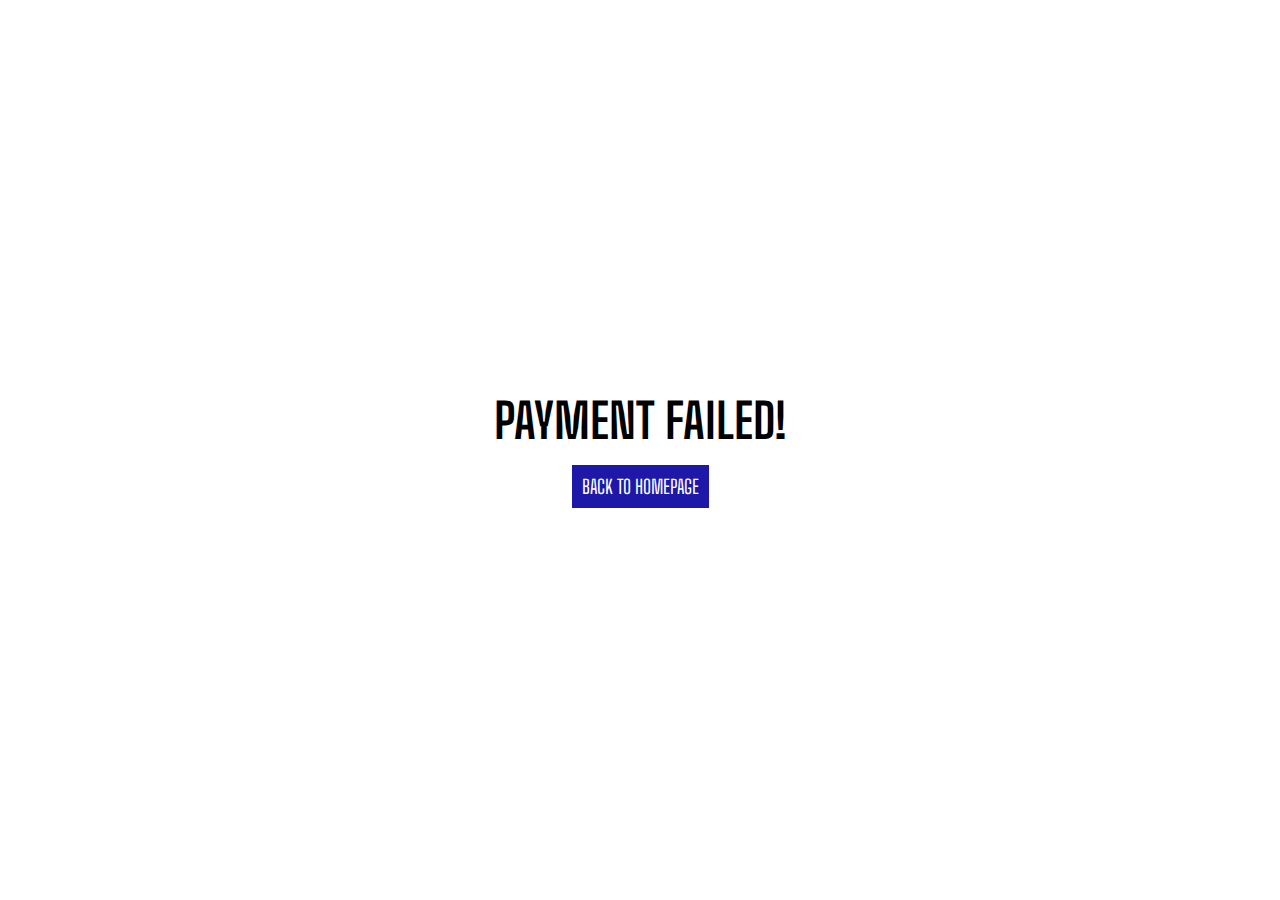
<file: cancel.html>
<!DOCTYPE html>
<html lang="en">
  <head>
    <meta charset="UTF-8" />
    <meta name="viewport" content="width=device-width, initial-scale=1.0" />
    <title>Fail Payment</title>
    <!-- Link To CSS -->
    <link rel="stylesheet" href="css/style.css" />
    <!-- Box Icons -->
    <link
      href="https://unpkg.com/boxicons@2.1.4/css/boxicons.min.css"
      rel="stylesheet"
    />
  </head>
  <body>
    <div class="sc-container">
      <h2>Payment Failed!</h2>
      <a href="http://localhost:3000/cart.html" class="back-to-homepage"
        >Back To Homepage</a
      >
    </div>
    <!-- Link To JS -->
    <script src="js/main.js"></script>
  </body>
</html>
</file>
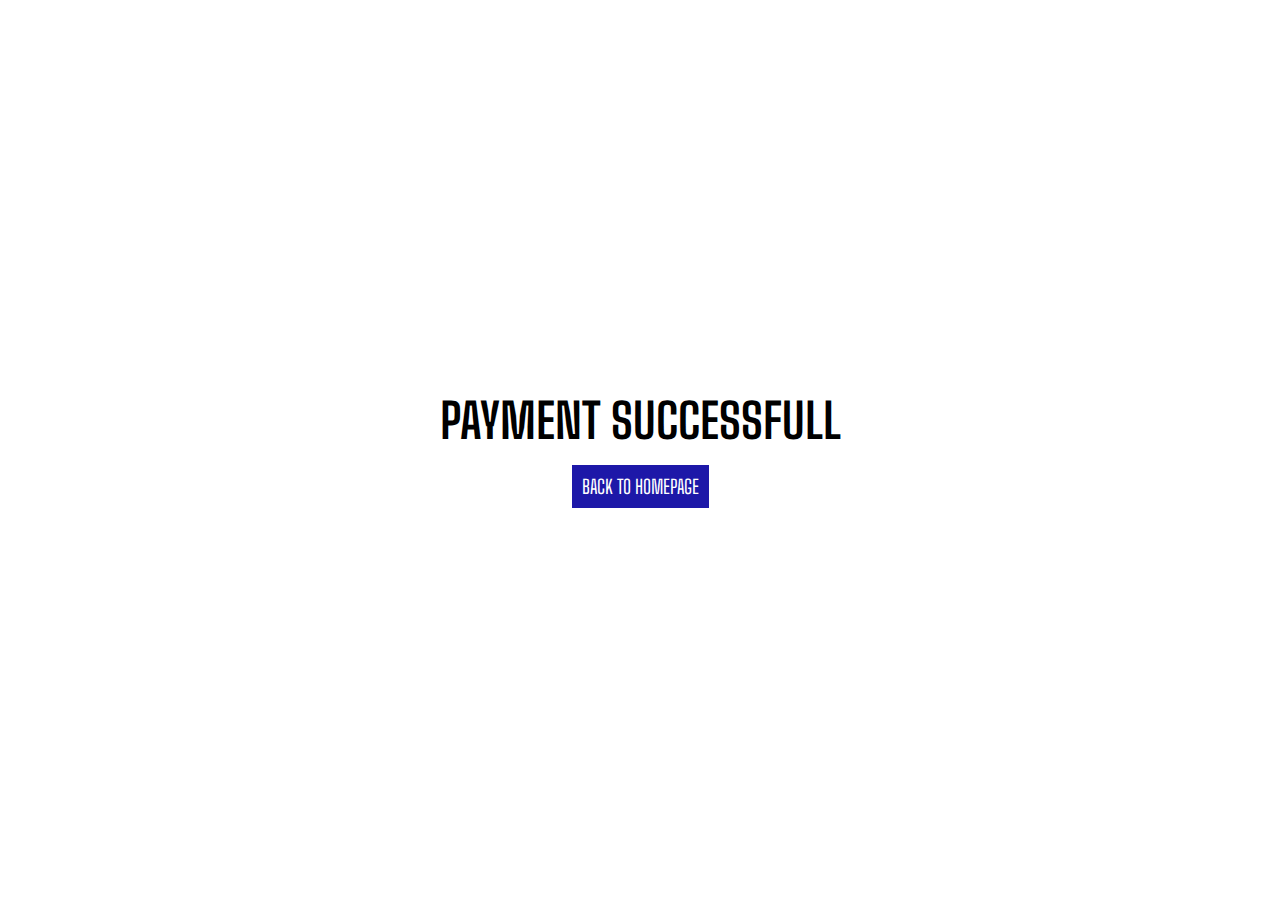
<file: success.html>
<!DOCTYPE html>
<html lang="en">
  <head>
    <meta charset="UTF-8" />
    <meta name="viewport" content="width=device-width, initial-scale=1.0" />
    <title>Payment Successfull</title>
    <!-- Link To CSS -->
    <link rel="stylesheet" href="css/style.css" />
    <!-- Box Icons -->
    <link
      href="https://unpkg.com/boxicons@2.1.4/css/boxicons.min.css"
      rel="stylesheet"
    />
  </head>
  <body>
    <div class="sc-container">
      <h2>Payment Successfull</h2>
      <a href="http://localhost:3000" class="back-to-homepage"
        >Back TO HomePage</a
      >
    </div>
    <!-- Link To JS -->
    <script src="js/main.js"></script>
  </body>
</html>
</file>
<file: css/style.css>
/* Google Fonts */
@import url("https://fonts.googleapis.com/css2?family=Big+Shoulders+Text:wght@400;500;600;700;800;900&display=swap");
* {
  font-family: "Big Shoulders Text", sans-serif;
  padding: 0;
  margin: 0;
  box-sizing: border-box;
  scroll-behavior: smooth;
  scroll-padding-top: 2rem;
  text-decoration: none;
  list-style: none;
}
/* Some variables */
:root {
  --main-color: #273fa1;
  --text-color: #000;
  --bg-color: #fff;
  --container-color: #1e1e2a;
}
body {
  color: var(--text-color);
  background: var(--bg-color);
}
img {
  width: 100%;
}
section {
  padding: 4rem 0 2rem;
}
.container {
  max-width: 1070px;
  margin: auto;
  width: 100%;
}
header {
  position: fixed;
  width: 100%;
  top: 0;
  left: 0;
  z-index: 100;
}
header.shadow {
  background: #f2f0f1;
  box-shadow: 0 1px 4px hsla(0, 4%, 15%, 0.1);
  transition: 0.5s ease;
}
.nav {
  display: flex;
  align-items: center;
  justify-content: space-between;
  padding: 25px 0;
}
#menu-icon {
  font-size: 28px;
  cursor: pointer;
  color: var(--main-color);
  display: none;
}
.logo {
  font-size: 1.5rem;
  color: var(--main-color);
  text-transform: uppercase;
  font-weight: 700;
}
.navbar {
  display: flex;
  align-items: center;
  column-gap: 1rem;
}
.nav-link {
  font-size: 1.025rem;
  color: var(--main-color);
  font-weight: 700;
}
#cart-icon {
  position: relative;
  font-size: 1.8rem;
  color: var(--main-color);
  cursor: pointer;
}
#cart-icon[data-quantity="0"]::after {
  content: "";
}
#cart-icon[data-quantity]::after {
  content: attr(data-quantity);
  position: absolute;
  top: 0;
  right: -11px;
  width: 20px;
  height: 20px;
  background: var(--main-color);
  border-radius: 50%;
  color: var(--bg-color);
  font-size: 12px;
  font-weight: 500;
  display: flex;
  align-items: center;
  justify-content: center;
}
.home {
  position: relative;
  background: #f2f0f1;
  min-height: 700px;
}
.home-img {
  width: 100%;
  position: absolute;
  bottom: 0;
  left: 50%;
  transform: translate(-50%);
  display: flex;
  justify-content: center;
}
.home-img img {
  max-width: 700px;
  width: 100%;
}
.home-img::before {
  content: "Coloring Style";
  font-size: 9rem;
  font-weight: 900;
  text-transform: uppercase;
  position: absolute;
  text-align: center;
  top: -28px;
  color: var(--main-color);
  z-index: -1;
}
.heading {
  font-size: 4rem;
  font-weight: 900;
  text-transform: uppercase;
  text-align: center;
}
.product-container {
  display: grid;
  grid-template-columns: repeat(4, 1fr);
  gap: 1rem;
  margin-top: 2rem;
}
.product-img {
  width: 100%;
  height: 100px;
  object-fit: contain;
  display: block;
  
}
.product-title {
  font-size: 1.25rem;
  font-weight: 600;
  color: var(--text-color);
  margin: 0.8rem 0 0.5rem;
}
.product-price {
  font-size: 1.3rem;
  font-weight: 700;
  color: var(--main-color);
}
.add-to-cart {
  background: var(--main-color);
  color: var(--bg-color);
  font-weight: 600;
  letter-spacing: 1px;
  display: flex;
  justify-content: center;
  padding: 10px;
  margin-top: 0.6rem;
  cursor: pointer;
}
.cart-container {
  margin-top: 3rem !important;
}
.back-homepage {
  display: flex;
  align-items: center;
}
.back-homepage .bx {
  font-size: 24px;
  color: var(--text-color);
}
.back-homepage span {
  font-size: 1rem;
  font-weight: 600;
  color: var(--text-color);
}
.cart-s-title {
  font-size: 1.5rem;
  margin: 1.5rem 0;
}
.cart-box {
  display: grid;
  grid-template-columns: 80% 20%;
  gap: 1rem;
}
#cartItems {
  display: grid;
  row-gap: 1rem;
}
.cart-item {
  display: grid;
  grid-template-columns: 0.5fr 1fr 0.5fr 0.5fr;
  align-items: center;
  border-bottom: 1px solid #f2f0f1;
  padding-bottom: 10px;
}
.cart-item img {
  width: 80px;
  height: 80px;
  object-fit: cover;
  object-position: center;
}
.cart-item-title {
  font-size: 1.3rem;
}
.cart-item-quantity {
  border: 1px solid var(--text-color);
  outline-color: var(--main-color);
  width: 2.8rem;
  text-align: center;
  border-radius: 4px;
  margin-top: 0.5rem;
  font-size: 1rem;
}
.cart-item-price {
  font-size: 1.3rem;
}
.remove-from-cart {
  max-width: 80px;
  font-weight: 700;
  border: none;
  outline: none;
  background: red;
  color: var(--bg-color);
  padding: 8px;
}
.cart-t {
  display: flex;
  flex-direction: column;
}
#cartTotal {
  font-size: 2rem;
  font-weight: 600;
}
.checkout-btn {
  margin-top: 2rem;
  background: var(--main-color);
  color: var(--bg-color);
  text-align: center;
  padding: 10px;
  font-weight: 600;
  letter-spacing: 1px;
  text-transform: uppercase;
  max-width: 150px;
}
.sc-container {
  width: 100%;
  height: 100vh;
  display: flex;
  flex-direction: column;
  align-items: center;
  justify-content: center;
  text-transform: uppercase;
}
.sc-container h2 {
  font-size: 3rem;
}
.sc-container a {
  padding: 10px;
  font-size: 1.2rem;
  background: #1d18a8;
  color: var(--bg-color);
  margin-top: 1rem;
}
.footer {
  background: #1d18a8;
  padding: 40px 0;
}
.footer-c {
  display: grid;
  grid-template-columns: 60% 20% 20%;
  gap: 1rem;
}
.footer-box {
  display: flex;
  flex-direction: column;
}
.footer-box h2 {
  font-size: 8rem;
  color: var(--bg-color);
  text-transform: uppercase;
}
.social {
  display: flex;
  align-items: center;
  column-gap: 1rem;
}
.social .bx {
  background: var(--bg-color);
  color: #1d18a8;
  font-size: 20px;
  padding: 10px;
  border-radius: 50%;
}
.footer-box h3 {
  color: var(--bg-color);
  text-transform: uppercase;
}
.footer-box a {
  color: var(--bg-color);
  font-size: 1rem;
  text-transform: uppercase;
  margin-top: 1rem;
}
.copyright {
  color: var(--bg-color);
  text-transform: uppercase;
  padding-top: 30px;
}
/* Responsive */
@media (max-width: 1200px) {
  .container {
    width: 90%;
    margin: 0 auto;
  }
  .home-img::before {
    font-size: 8rem;
    top: -60px;
  }
}
@media (max-width: 910px) {
  .nav {
    padding: 18px 0;
  }
  .home-img::before {
    font-size: 6rem;
    top: -35px;
  }
  .product-container {
    grid-template-columns: repeat(3, 1fr);
  }
}
@media (max-width: 720px) {
  .home {
    min-height: 620px;
  }
  .home-img::before {
    font-size: 5rem;
  }
  .cart-box {
    grid-template-columns: 1fr;
    gap: 2rem;
  }
  .footer-c {
    grid-template-columns: 1fr;
    gap: 2rem;
  }
}
@media (max-width: 550px) {
  #menu-icon {
    display: initial;
  }
  .navbar {
    position: absolute;
    top: 100%;
    right: 0;
    left: 0;
    display: flex;
    flex-direction: column;
    background: #f2f0f1;
    row-gap: 0.5rem;
    text-align: center;
    padding: 10px 0;
    box-shadow: 0 20px 20px rgb(15 54 55 / 20%);
    clip-path: circle(0% at 0% 0%);
    transition: 0.6s;
  }
  .nav-link {
    display: block;
    padding: 15px;
  }
  .navbar.open-menu {
    clip-path: circle(144% at 0% 0%);
  }
  .home {
    min-height: 520px;
  }
  .home-img::before {
    font-size: 4rem;
    top: -26px;
  }
  .heading {
    font-size: 2.5rem;
  }
  .product-container {
    grid-template-columns: 1fr 1fr;
  }
}
@media (max-width: 390px) {
  .home {
    min-height: 400px;
  }
  .home-img::before {
    font-size: 3rem;
    top: -26px;
  }
  .product-container {
    grid-template-columns: 1fr;
  }
  .cart-item {
    gap: 10px;
  }
}
</file>
